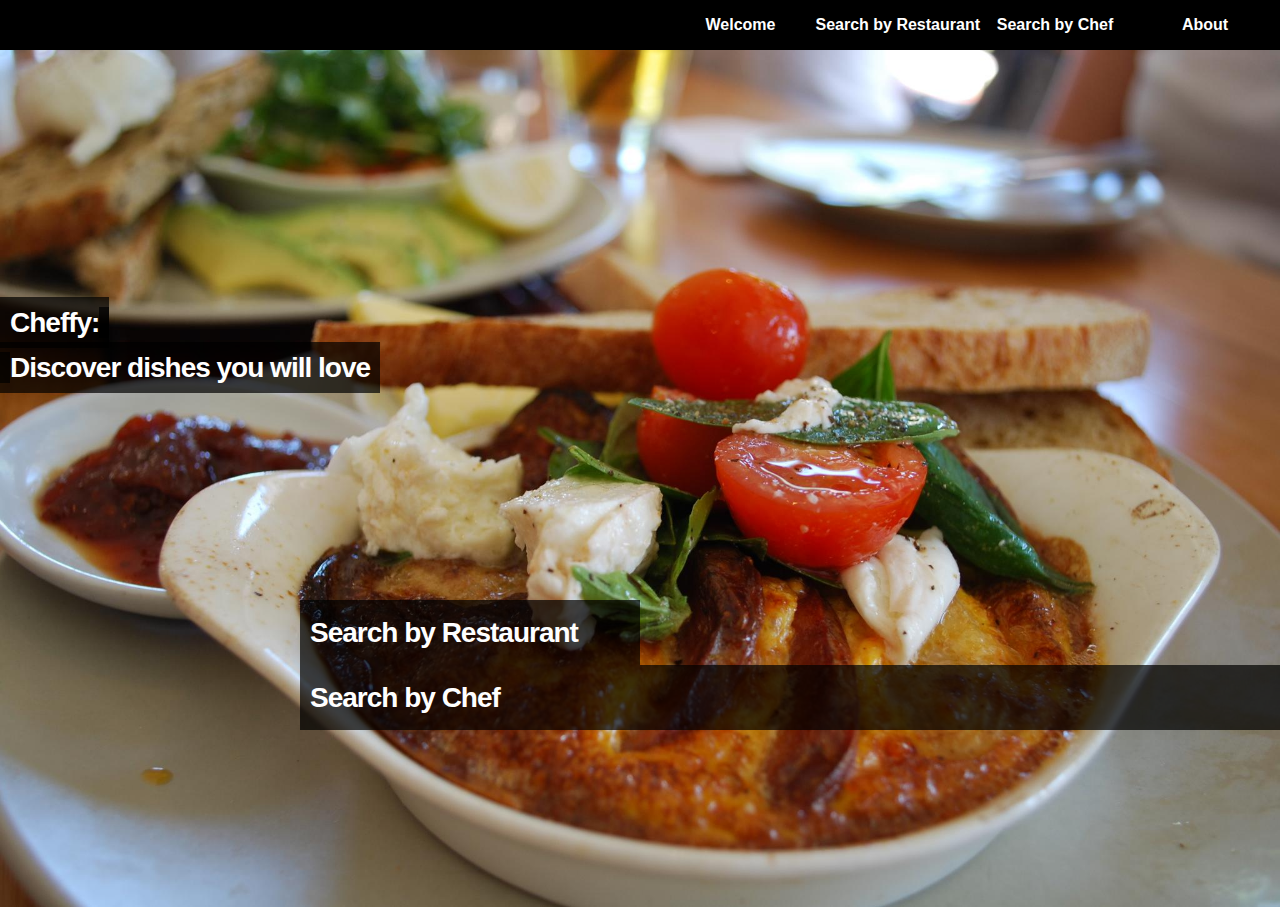
<file: index.html>
<!DOCTYPE html>
<head>
<link rel="stylesheet" type="text/css" href="styles.css">
<title> Cheffy - Turning restaurant menus into photos to help you decide what to order!! </title>
</head>
<body>
<script src="myScript.js"></script>

<div id="menu">
	<ul>
		<li> <a href="index.html">Welcome</a></li>
		<li> <a href="restaurantsearch.html">Search by Restaurant</a></li>
		<li> <a href="chefsearch.html">Search by Chef</a></li>
		<li> <a href="about.html">About</a></li>
	</ul>
</div>	

<div id="firstlayer">
	<img src="PotatoandChorizoOmelette2.jpg" alt="Potato and Chorizo Omelette">
	<h2> <span> Cheffy: <span class='spacer'></span> <br /> <span class='spacer'></span>Discover dishes you will love </span> </h2>
	<div id="searchwrapper">
		<span>
		<div id="restaurantsearch">
			<h1> Search by Restaurant </h1> <span class='spacer'></span>
		</div>
		<div id="chefsearch">
			<span class='spacer'></span><h1> Search by Chef </h1>
		</div>
		</span>
	</div>

</div>







</body>
</html>
</file>
<file: styles.css>
* {
	padding: 0;
	margin: 0;
}

body {
    background-color: white;
}

#menu {
	background-color: black;
	height: 50px;
}

#menu ul{
	margin: 0px;
	padding: 0px;
	float: right;
}

#menu ul li{
	list-style-type:none;
	min-width:150px;
	float: left;
	text-align: center;
	font: bold 16px/16px Helvetica, Sans-Serif; 
}

#menu ul li a {
	text-decoration: none;
	line-height: 50px;
	display: block;
	color: white;
	back: #000099;
	text: none;
	text-align: center;
}

#menu a:hover{
	background-color: yellow;
	color:green;
}

#firstlayer img {
  width:100%;
  height:auto;
  position: relative; 
}

#firstlayer h2 { 
   position: absolute; 
   top: 300px; 
   left: 0; 
   width: 100%; 
}

h2 span { 
   color: white; 
   font: bold 28px/45px Helvetica, Sans-Serif; 
   letter-spacing: -1px;  
   background: rgb(0, 0, 0); /* fallback color */
   background: rgba(0, 0, 0, 0.7);
   padding: 10px; 
}

h2 span.spacer {
   padding:0 5px;
}

#chefsearch h1 {
    color: black;
    float:left;
width:75%;
overflow:hidden;
    font: bold 28px/45px Helvetica, Sans-Serif; 
}

#restaurantsearch h1 {
    color: black;
    float:left;
	width:25%;
	overflow:hidden;
    font: bold 28px/45px Helvetica, Sans-Serif; 
}

#firstlayer #searchwrapper {
	position: absolute; 
   	top: 600px; 
   	left: 300px; 
  	width: 100%; 
	margin:0;
}

#firstlayer #searchwrapper span h1 {
color: white; 
   font: bold 28px/45px Helvetica, Sans-Serif; 
   letter-spacing: -1px;  
   background: rgb(0, 0, 0); /* fallback color */
   background: rgba(0, 0, 0, 0.7);
   padding: 10px; 
}

h1 span.spacer {
   padding:0 5px;
}
</file>
